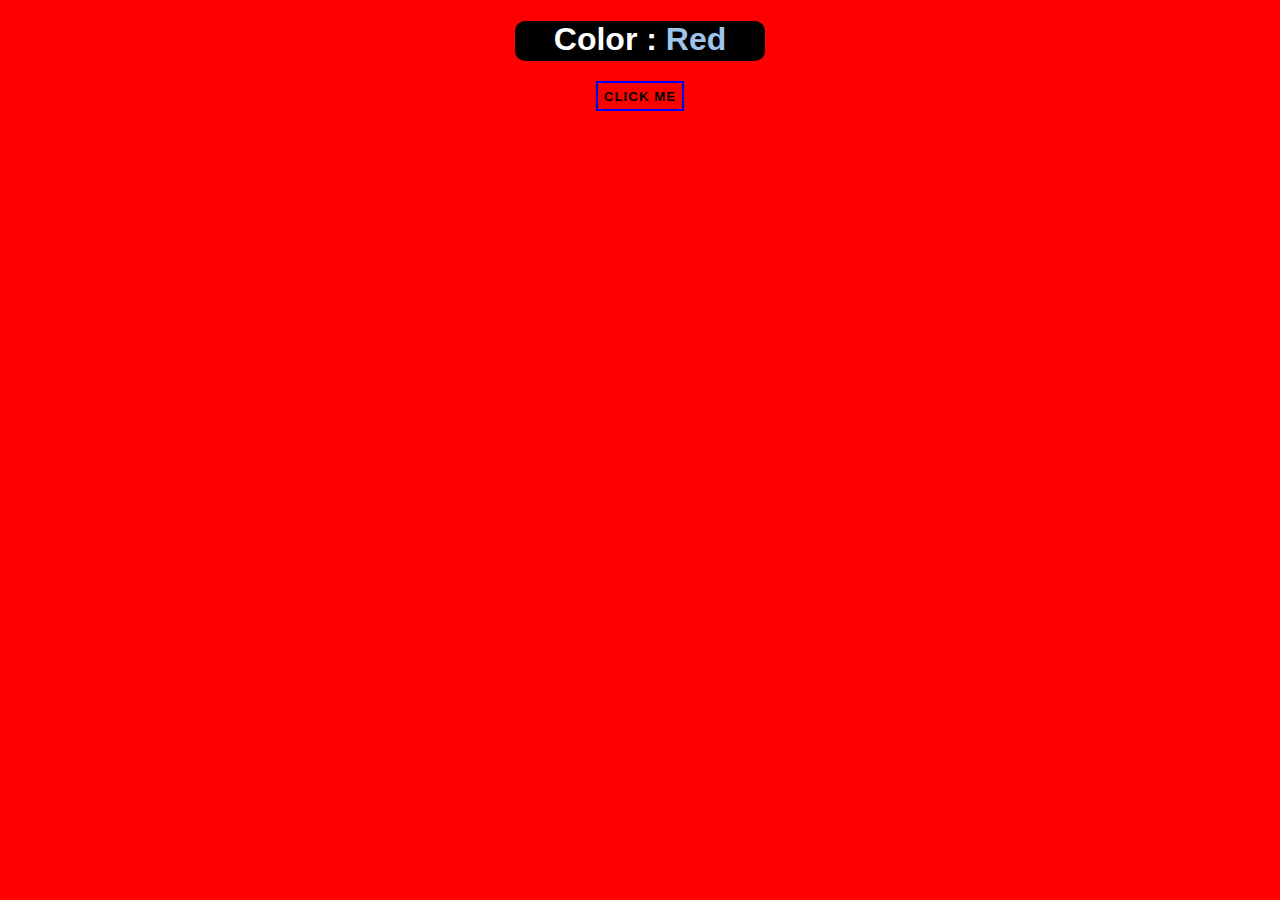
<file: color_flipper/index.html>
<!DOCTYPE html>
<html lang="en">
<head>
    <meta charset="UTF-8">
    <meta name="viewport" content="width=device-width, initial-scale=1.0">
    <title>JS Color Flipper</title>
    <link rel="stylesheet" href="styles.css">
</head>
<body>
    <div>
        <h1>Color : <span id="bgColor">Red</span></h1>
        <button onclick="newColor()">Click Me</button>
    </div>

    <script src="script.js"></script>
</body>
</html>
</file>
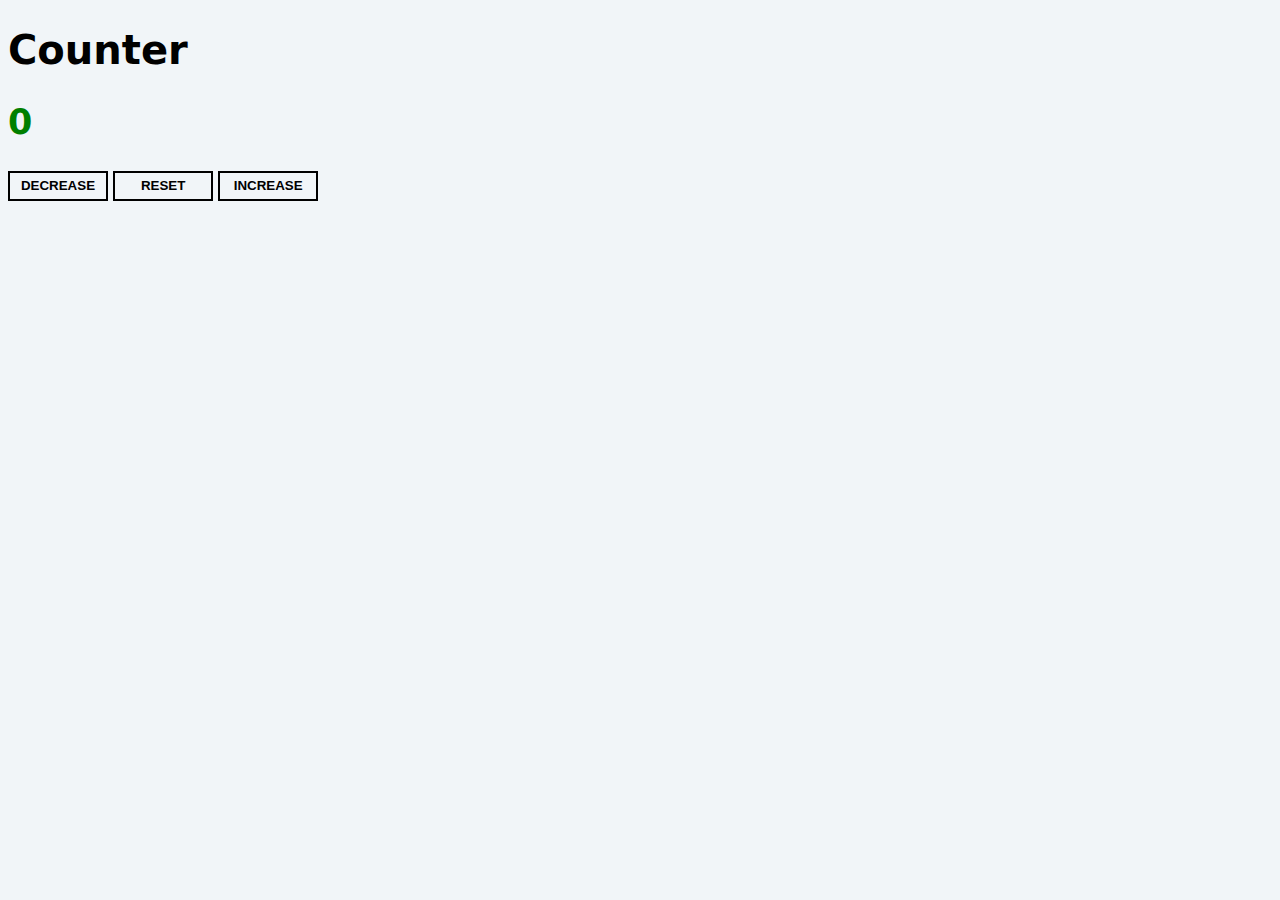
<file: counter/index.html>
<!DOCTYPE html>
<html lang="en">
<head>
    <meta charset="UTF-8">
    <meta name="viewport" content="width=device-width, initial-scale=1.0">
    <title>JS Counter</title>
    <link rel="stylesheet" href="styles.css">
</head>
<body>
    <h1>Counter</h1>
    <h2 id="counter">0</h2>

    <button onclick="decrease();">Decrease</button>
    <button onclick="reset();">Reset</button>
    <button onclick="increase();">Increase</button>

    <script src="script.js"></script>
</body>
</html>
</file>
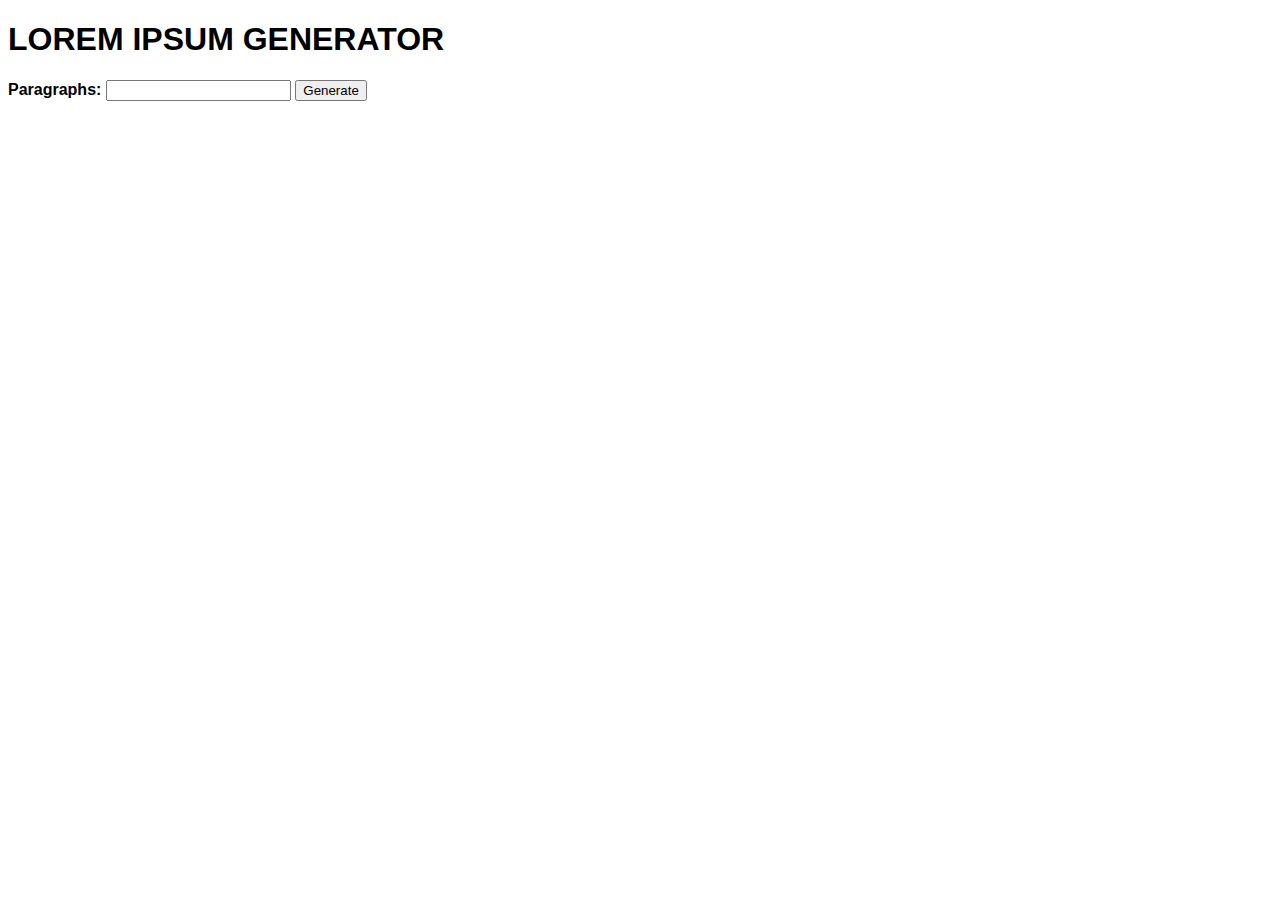
<file: lorem_ipsum/index.html>
<!DOCTYPE html>
<html lang="en">
<head>
    <meta charset="UTF-8">
    <meta name="viewport" content="width=device-width, initial-scale=1.0">
    <title>JS Lorem Impsum Generator</title>
    <link rel="stylesheet" href="styles.css">
</head>
<body>
    <h1>LOREM IPSUM GENERATOR</h1>
    <h4>Paragraphs:
    <input id="paragraphs" type="number"> 
    <button onclick="generate()">Generate</button>
    </h4>

    <div id="p0"></div>
    <div data-lorem="1p" id="p1"></div>
    <div data-lorem="1p" id="p2"></div>
    <div data-lorem="1p" id="p3"></div>
    <div data-lorem="1p" id="p4"></div>
    <div data-lorem="1p" id="p5"></div>

    <script src="lorem.js"></script>

    <script>
        document.getElementById('p0').style.display = 'block';
        document.getElementById('p1').style.display = 'none';
        document.getElementById('p2').style.display = 'none';
        document.getElementById('p3').style.display = 'none';
        document.getElementById('p4').style.display = 'none';
        document.getElementById('p5').style.display = 'none';
        function generate() {
            if (document.getElementById('p0').innerText === 'Limit is 5 paragraphs') {
                document.getElementById('p0').innerText = '';
            }

            if (document.getElementById('paragraphs').value * 1 > 5) {
                document.getElementById('p0').innerText = 'Limit is 5 paragraphs';
                document.getElementById('p1').style.display = 'none';
                document.getElementById('p2').style.display = 'none';
                document.getElementById('p3').style.display = 'none';
                document.getElementById('p4').style.display = 'none';
                document.getElementById('p5').style.display = 'none';
            } else {
                if (document.getElementById('paragraphs').value * 1 > 0) {
                    document.getElementById('p1').style.display = 'block';
                    document.getElementById('p2').style.display = 'none';
                    document.getElementById('p3').style.display = 'none';
                    document.getElementById('p4').style.display = 'none';
                    document.getElementById('p5').style.display = 'none';
                }
                if (document.getElementById('paragraphs').value * 1 > 1) {
                    document.getElementById('p1').style.display = 'block';
                    document.getElementById('p2').style.display = 'block';
                    document.getElementById('p3').style.display = 'none';
                    document.getElementById('p4').style.display = 'none';
                    document.getElementById('p5').style.display = 'none';
                }
                if (document.getElementById('paragraphs').value * 1 > 2) {
                    document.getElementById('p1').style.display = 'block';
                    document.getElementById('p2').style.display = 'block';
                    document.getElementById('p3').style.display = 'block';
                    document.getElementById('p4').style.display = 'none';
                    document.getElementById('p5').style.display = 'none';
                }
                if (document.getElementById('paragraphs').value * 1 > 3) {
                    document.getElementById('p1').style.display = 'block';
                    document.getElementById('p2').style.display = 'block';
                    document.getElementById('p3').style.display = 'block';
                    document.getElementById('p4').style.display = 'block';
                    document.getElementById('p5').style.display = 'none';
                }
                if (document.getElementById('paragraphs').value * 1 > 4) {
                    document.getElementById('p1').style.display = 'block';
                    document.getElementById('p2').style.display = 'block';
                    document.getElementById('p3').style.display = 'block';
                    document.getElementById('p4').style.display = 'block';
                    document.getElementById('p5').style.display = 'block';
                }
            }
        }
    </script>
</body>
</html>
</file>
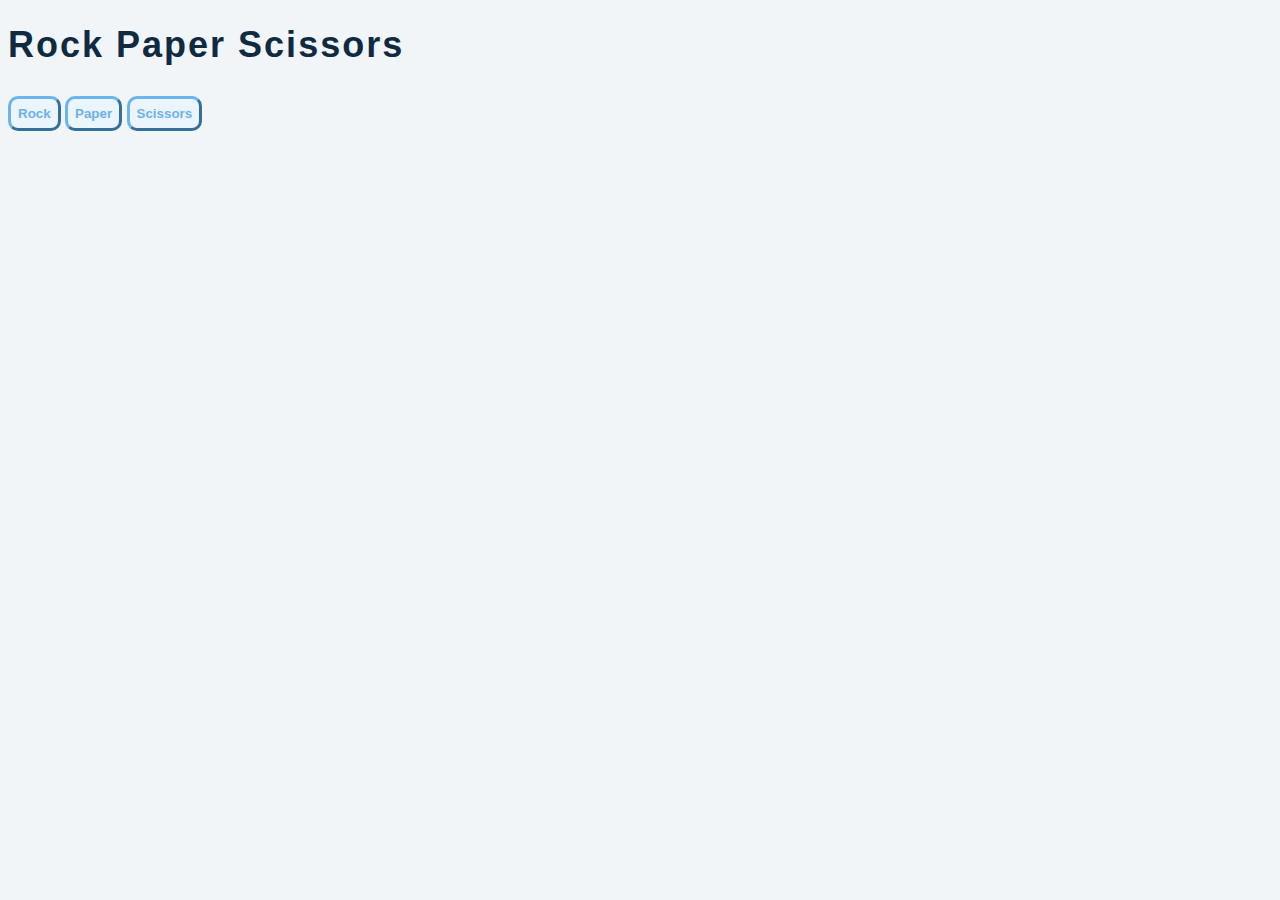
<file: rock_paper_scissors/index.html>
<!DOCTYPE html>
<html lang="en">
<head>
    <meta charset="UTF-8">
    <meta name="viewport" content="width=device-width, initial-scale=1.0">
    <title>JS Rock Paper Scissors</title>
    <link rel="stylesheet" href="styles.css">
</head>
<body>
    <h1>Rock Paper Scissors</h1>
        
        <div id="buttons">
            <button id="btn" onclick="winorlose();">Rock</button>
            <button id="btn" onclick="winorlose();">Paper</button>
            <button id="btn" onclick="winorlose();">Scissors</button>
        </div>
    
        <p id="winorlose"></p>

        <br><br>
        </div>

    <script src="script.js"></script>
</body>
</html>
</file>
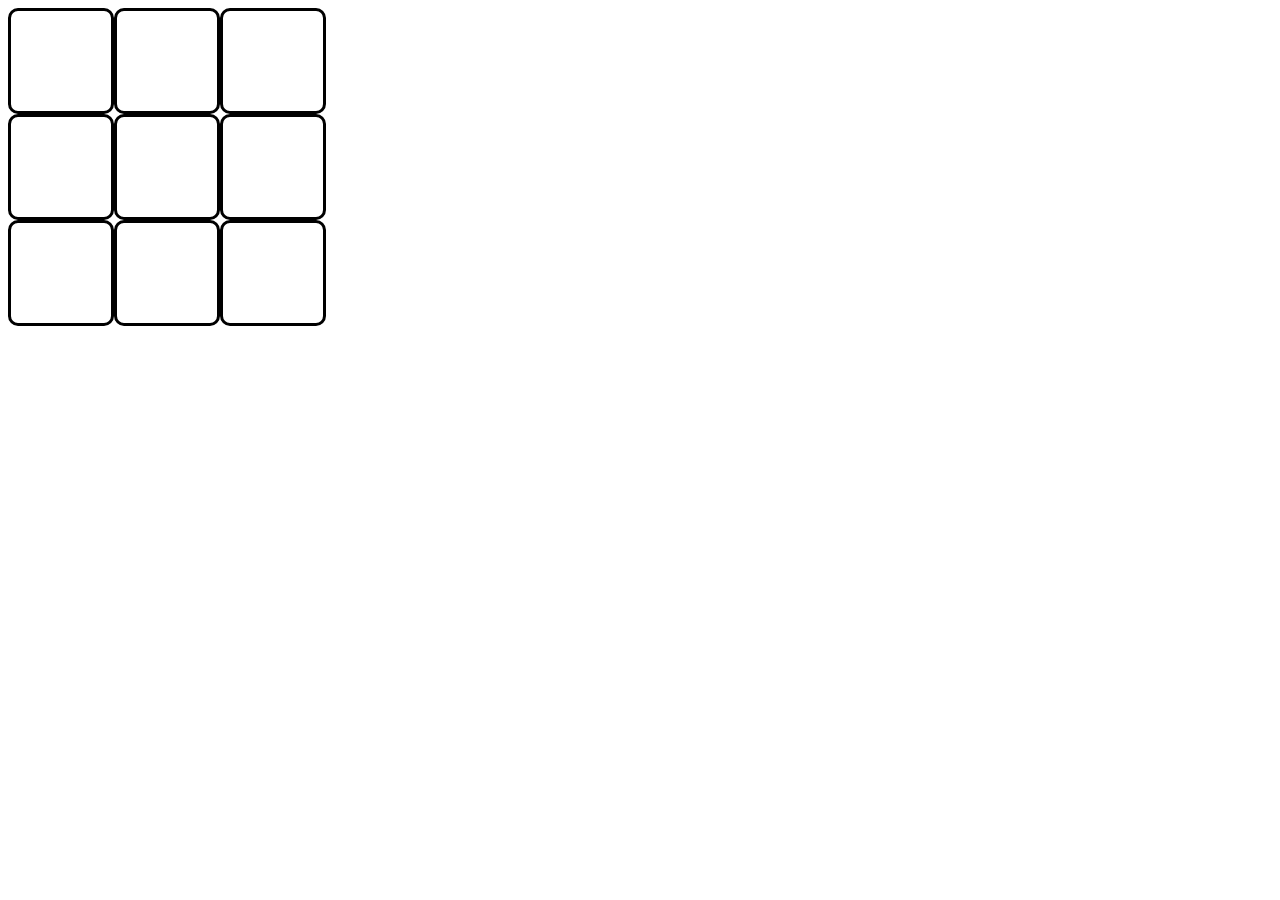
<file: tic_tac_toe/index.html>
<!DOCTYPE html>
<html lang="en">
<head>
    <meta charset="UTF-8">
    <meta name="viewport" content="width=device-width, initial-scale=1.0">
    <title>Tic Tac Toe</title>
    <link rel="stylesheet" href="styles.css">
</head>
<body>
    <script src="script.js"></script>

    <div class="grid">
        <div class="box 1" onclick="box(1);"></div>
        <div class="box 2" onclick="box(2);"></div>
        <div class="box 3" onclick="box(3);"></div>
        <div class="box 4" onclick="box(4);"></div>
        <div class="box 5" onclick="box(5);"></div>
        <div class="box 6" onclick="box(6);"></div>
        <div class="box 7" onclick="box(7);"></div>
        <div class="box 8" onclick="box(8);"></div>
        <div class="box 9" onclick="box(9);"></div>
    </div>

    <br>

    <div class="gameOverBox">

    </div>
    
</body>
</html>
</file>
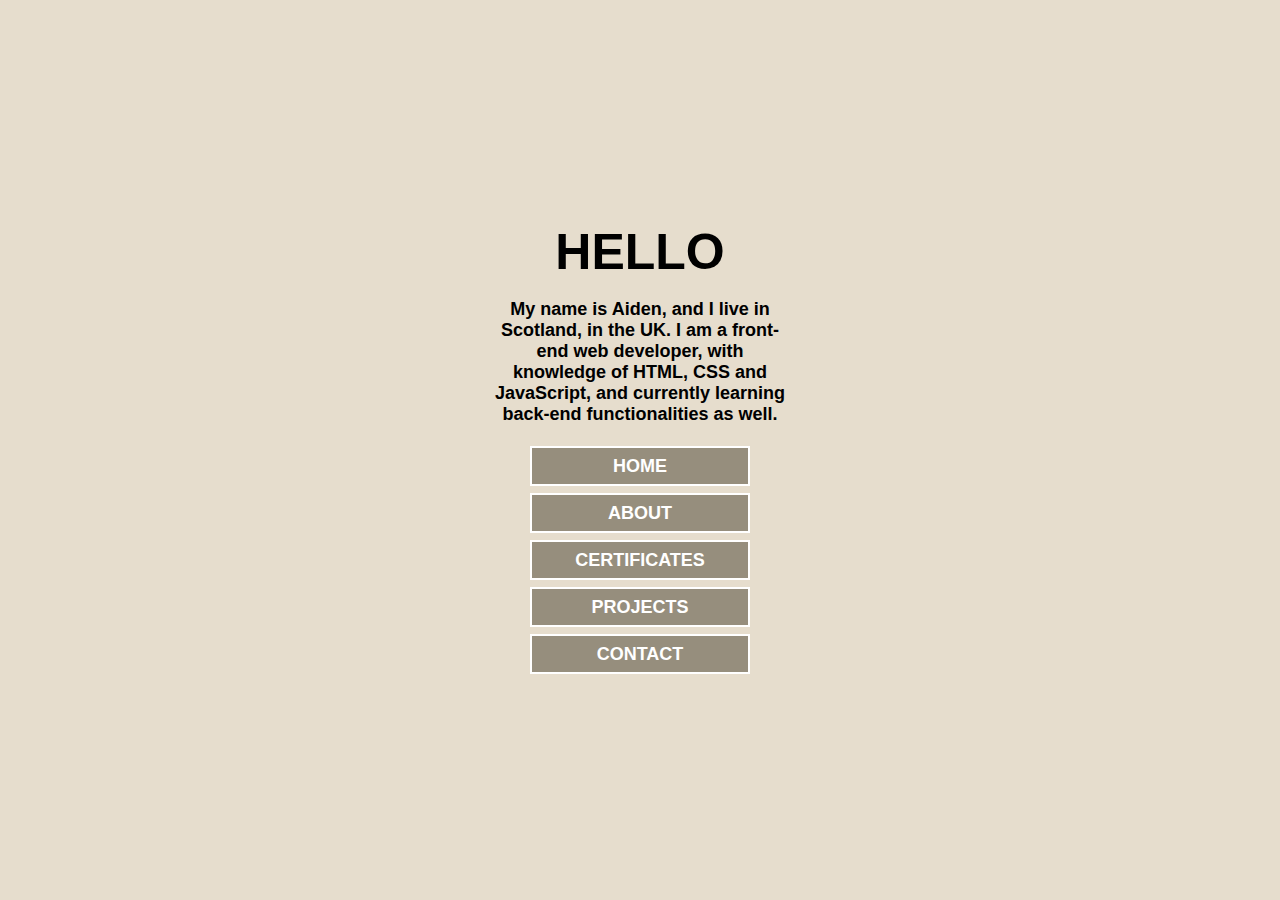
<file: about.html>
<!DOCTYPE html>
<html lang="en">
<head>
    <meta charset="UTF-8">
    <meta name="viewport" content="width=device-width, initial-scale=1.0">
    <title>My Portifolio | Contact</title>
    <link rel="stylesheet" href="styles.css">
</head>
<body>
    <main>
        <article>
            <p class="titletext">Hello</p>
            <p class="jobtext">My name is Aiden, and I live in Scotland, in the UK. I am a front-end web developer, with knowledge of HTML, CSS and JavaScript, and currently learning back-end functionalities as well.</p>
            <div class="buttons">
                <a href="./index.html"><button class="btn">Home</button></a>
                <a href="./about.html"><button class="btn">About</button></a>
                <a href="./certificates.html"><button class="btn">Certificates</button></a>
                <a href="./projects.html"><button class="btn">Projects</button></a>
                <a href="./contact.html"><button class="btn">Contact</button></a>
            </div>
        </article>
    </main>
</body>
</html>
</file>
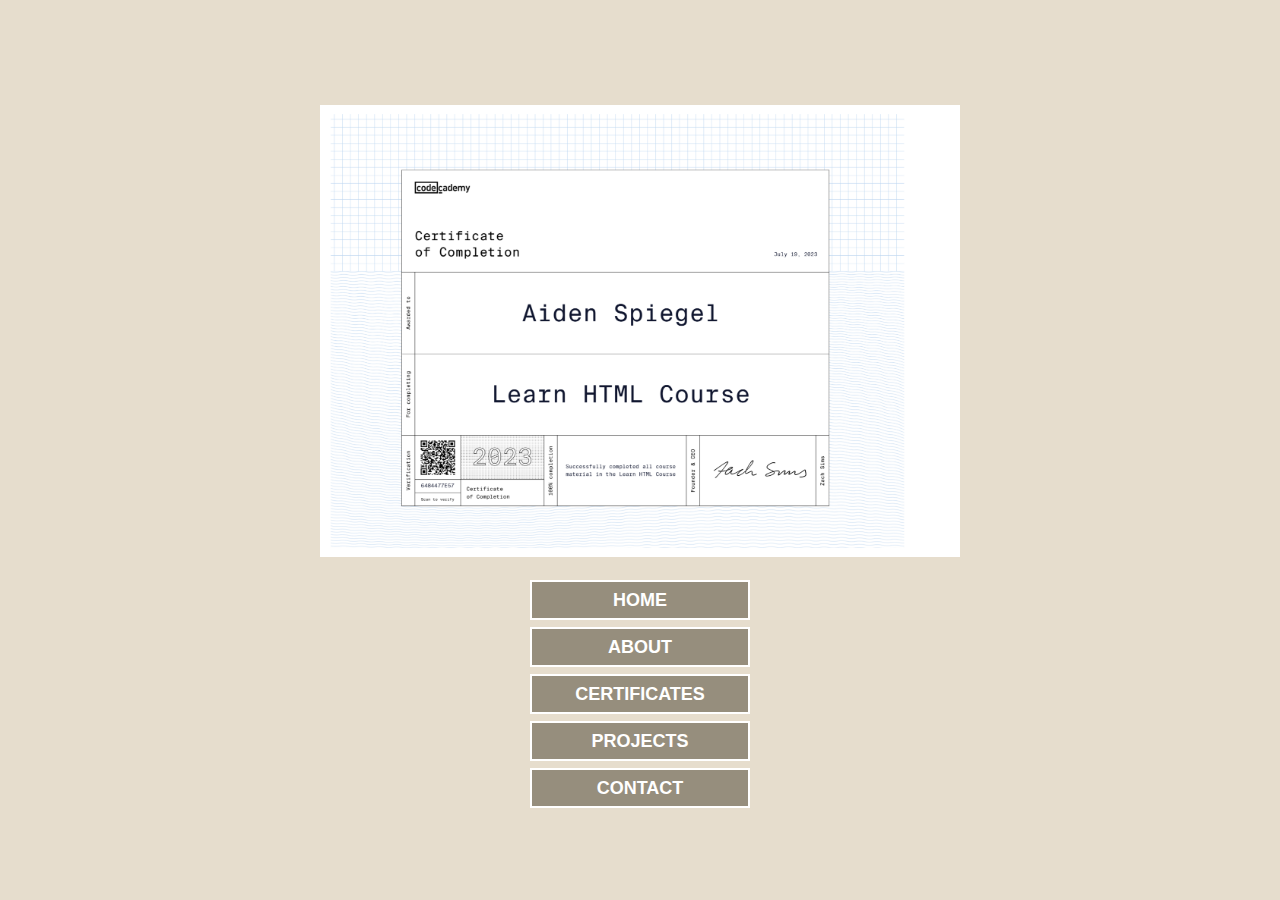
<file: certificates.html>
<!DOCTYPE html>
<html lang="en">
<head>
    <meta charset="UTF-8">
    <meta name="viewport" content="width=device-width, initial-scale=1.0">
    <title>My Portifolio | Certificates</title>
    <link rel="stylesheet" href="styles.css">
</head>
<body>

    <main>
        <article>
            <figure>
                <img src="certificates/html_certificate.png">
            </figure>

            <div class="buttons">
                <a href="./index.html"><button class="btn">Home</button></a>
                <a href="./about.html"><button class="btn">About</button></a>
                <a href="./certificates.html"><button class="btn">Certificates</button></a>
                <a href="./projects.html"><button class="btn">Projects</button></a>
                <a href="./contact.html"><button class="btn">Contact</button></a>
            </div>
        </article>
    </main>

</body>
</html>
</file>
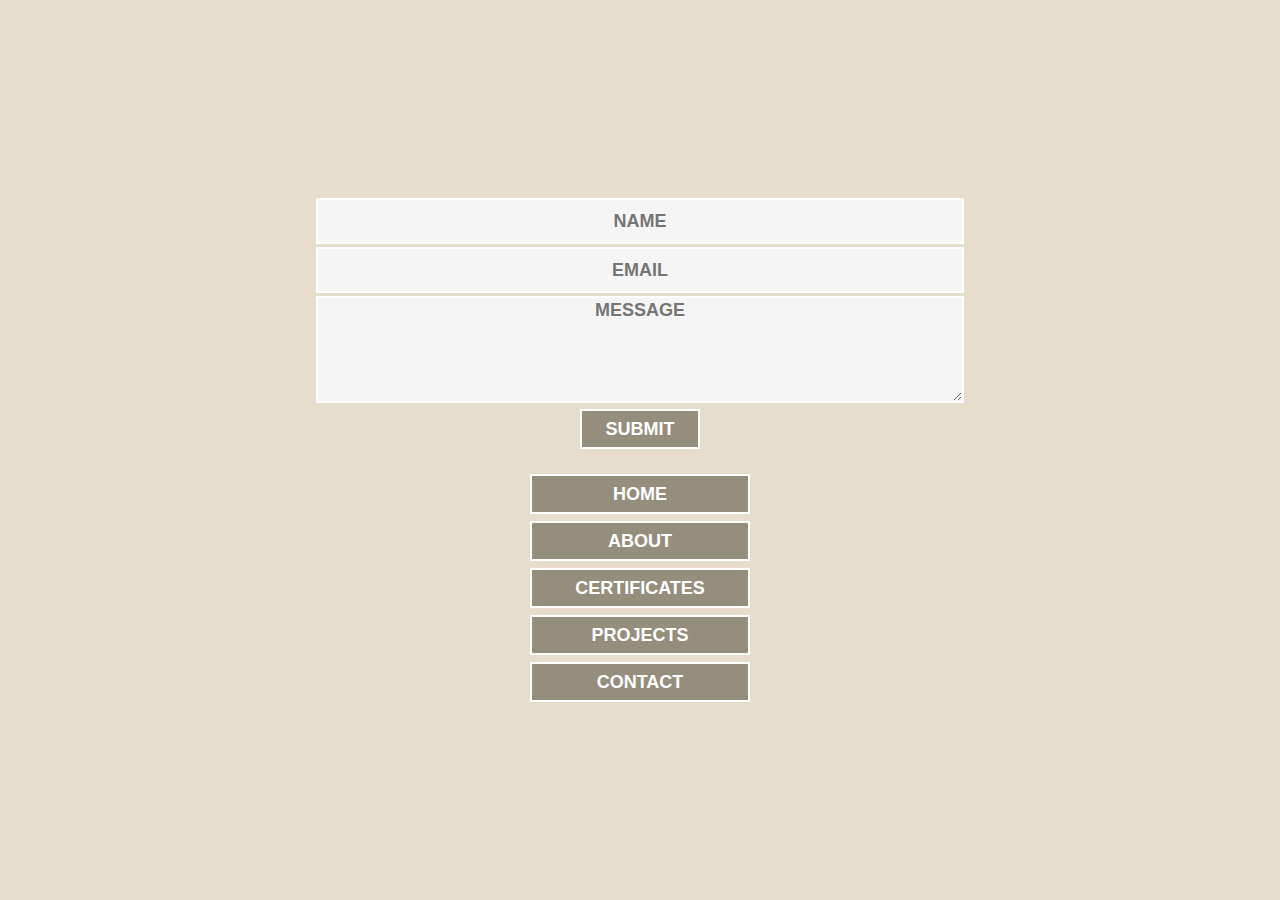
<file: contact.html>
<!DOCTYPE html>
<html lang="en">
<head>
    <meta charset="UTF-8">
    <meta name="viewport" content="width=device-width, initial-scale=1.0">
    <title>My Portifolio | Contact</title>
    <link rel="stylesheet" href="styles.css">
</head>
<body>

    <main>
        <article>
            <form action="" method="post"></form>
                <input type="text" placeholder="Name" name="Name">
                <input type="email" placeholder="Email" name="Email">
                <textarea name="message" placeholder="Message"></textarea>
                <div class="buttons">
                    <button type="submit" class="contactsubmit">Submit</button><br>
                </div>
            </form>

            <div class="buttons">
                <a href="./index.html"><button class="btn">Home</button></a>
                <a href="./about.html"><button class="btn">About</button></a>
                <a href="./certificates.html"><button class="btn">Certificates</button></a>
                <a href="./projects.html"><button class="btn">Projects</button></a>
                <a href="./contact.html"><button class="btn">Contact</button></a>
            </div>
        </article>
    </main>

</body>
</html>
</file>
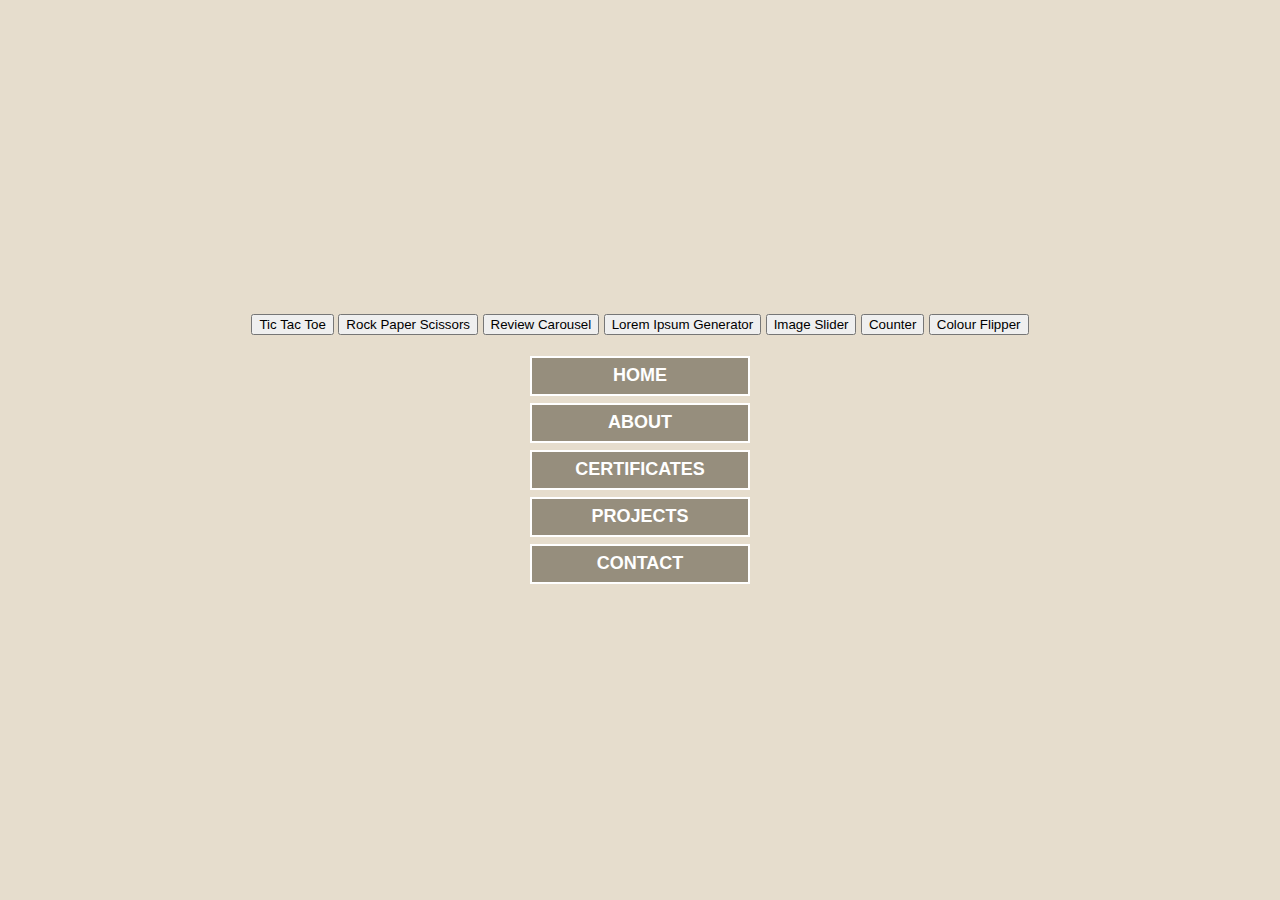
<file: projects.html>
<!DOCTYPE html>
<html lang="en">
<head>
    <meta charset="UTF-8">
    <meta name="viewport" content="width=device-width, initial-scale=1.0">
    <title>My Portifolio | Projects</title>
    <link rel="stylesheet" href="styles.css">
</head>
<body>

    <main>
        <article>
                <a href="https://ascoding2022.github.io/tic_tac_toe/index.html"><button >Tic Tac Toe</button></a>
                <a href="https://ascoding2022.github.io/rock_paper_scissors/index.html"><button>Rock Paper Scissors</button></a>
                <a href="https://ascoding2022.github.io/review_carousel/index.html"><button>Review Carousel</button></a>
                <a href="https://ascoding2022.github.io/lorem_ipsum/index.html"><button>Lorem Ipsum Generator</button></a>
                <a href="https://ascoding2022.github.io/image_slider/index.html"><button>Image Slider</button></a>
                <a href="https://ascoding2022.github.io/counter/index.html"><button>Counter</button></a>
                <a href="https://ascoding2022.github.io/color_flipper/index.html"><button>Colour Flipper</button></a>
        </article>

        <br>

        <div class="buttons">
            <a href="./index.html"><button class="btn">Home</button></a>
            <a href="./about.html"><button class="btn">About</button></a>
            <a href="./certificates.html"><button class="btn">Certificates</button></a>
            <a href="./projects.html"><button class="btn">Projects</button></a>
            <a href="./contact.html"><button class="btn">Contact</button></a>
        </div>
    </main>

</body>
</html>
</file>
<file: color_flipper/styles.css>
body {
    background-color: red;
    font-family: Arial, sans-serif;
    margin: 0;
    padding: 0;
}

button {
    background-color: transparent;
    border: 2px solid blue;
    cursor: pointer;
    color: black;
    font-weight: bolder;
    letter-spacing: 1px;
    text-transform: uppercase;
    height: 30px;
}

button:hover {
    background-color: black;
    color: white;
}

div {
    display: grid;
    place-items: center;
}

h1 {
    background-color: black;
    color: white;
    width: 250px;
    height: 40px;
    border-radius: 10px;
    text-align: center;
    margin-bottom: 20px;
}

#bgColor {
    color: rgb(159, 196, 233);
}
</file>
<file: counter/styles.css>
body {
    font-family: system-ui, -apple-system, BlinkMacSystemFont, 'Segoe UI', Roboto, Oxygen, Ubuntu, Cantarell, 'Open Sans', 'Helvetica Neue', sans-serif;
    background: #f1f5f8;
}

h1 {
    font-size: 40px;
}

#counter {
    color: #007f00;
    font-size: 35px;
}

button {
    border: 2px solid black;
    background: transparent;
    font-weight: bolder;
    font-family: sans-serif;
    text-transform: uppercase;
    cursor: pointer;
    height: 30px;
    width: 100px;
}

button:hover {
    border: 2px solid #266ace;
}
</file>
<file: lorem_ipsum/styles.css>
body {
    font-family: sans-serif;
}
</file>
<file: rock_paper_scissors/styles.css>
body {
    font-family: sans-serif;
    background: #f1f5f8;
}

#btn {
    border-top: 3px solid #69b5ec;
    border-left: 3px solid #69b5ec;
    border-bottom: 3px solid #36709a;
    border-right: 3px solid #36709a;
    padding: 7px;
    border-radius: 10px;
    cursor: pointer;
    background: #eaf5fe;
    color: #6db1ea;
    font-weight: bold;
}

h1 {
    color: #0f2a41;
    letter-spacing: 2px;
    font-size: 36px;
    margin-bottom: 30px;
}
</file>
<file: tic_tac_toe/styles.css>
html {
    font-family: Arial, sans-serif;
}

.grid {
    width: 315px;
    height: 315px;
    display: grid;
    grid-template-columns: 1fr 1fr 1fr;
}

.box {
    border: 3px solid black;
    border-radius: 10px;
    width: 100px;
    height: 100px;
    background: white;
    font-size: 100px;
    display: grid;
    place-content: center;
    cursor: pointer;
}

.box:hover {
    background: lightgray;
}

.gameOverBox {
    font-size: 30px;
}
</file>
<file: styles.css>
body {
    padding: 0;
    margin: 0;
    font-family: Arial, Helvetica, sans-serif;
    width: 100vw;
    height: 100vh;
    display: grid;
    place-items: center;
    text-align: center;
    color: black;
    background-color: #e6ddcd;
}


.titletext {
    font-size: 50px;
    font-weight: 900;
    text-transform: uppercase;
    padding: 0;
    margin: 0;
}

.jobtext {
    font-size: large;
    font-weight: 600;
    width: 300px;
}

.picture {
    border-radius: 50%;
    width: 150px;
    height: 150px;
    border: 3px solid black;
    overflow: hidden;
}

.btn {
    display: block;
    background: rgb(150, 142, 125);
    cursor: pointer;
    color: white;
    border: 2px solid white;
    height: 40px;
    width: 220px;
    font-size: large;
    text-transform: uppercase;
    font-weight: 600;
    margin: 3px;
}

.buttons {
    display: grid;
    place-items: center;
    row-gap: 1px;
}

a {
    text-decoration: none;
    color: white;
}

input {
    display: block;
    background: whitesmoke;
    border: 2px solid white;
    height: 40px;
    width: 50vw;
    font-size: large;
    text-transform: uppercase;
    font-weight: 600;
    margin: 3px;
    text-align: center;
    padding-top: 1;
    padding-bottom: 1px;
}

textarea {
    display: block;
    background: whitesmoke;
    border: 2px solid white;
    height: 100px;
    width: 50vw;
    font-size: large;
    text-transform: uppercase;
    font-weight: 600;
    margin: 3px;
    text-align: center;
    padding-top: 1;
    padding-bottom: 1px;
    font-family: Arial, Helvetica, sans-serif;
}

.submit {
    margin-bottom: 35px;
}

img {
    width: 50vw;
}

.contactsubmit {
    display: block;
    background: rgb(150, 142, 125);
    cursor: pointer;
    color: white;
    border: 2px solid white;
    height: 40px;
    width: 120px;
    font-size: large;
    text-transform: uppercase;
    font-weight: 600;
    margin: 3px;
}
</file>
